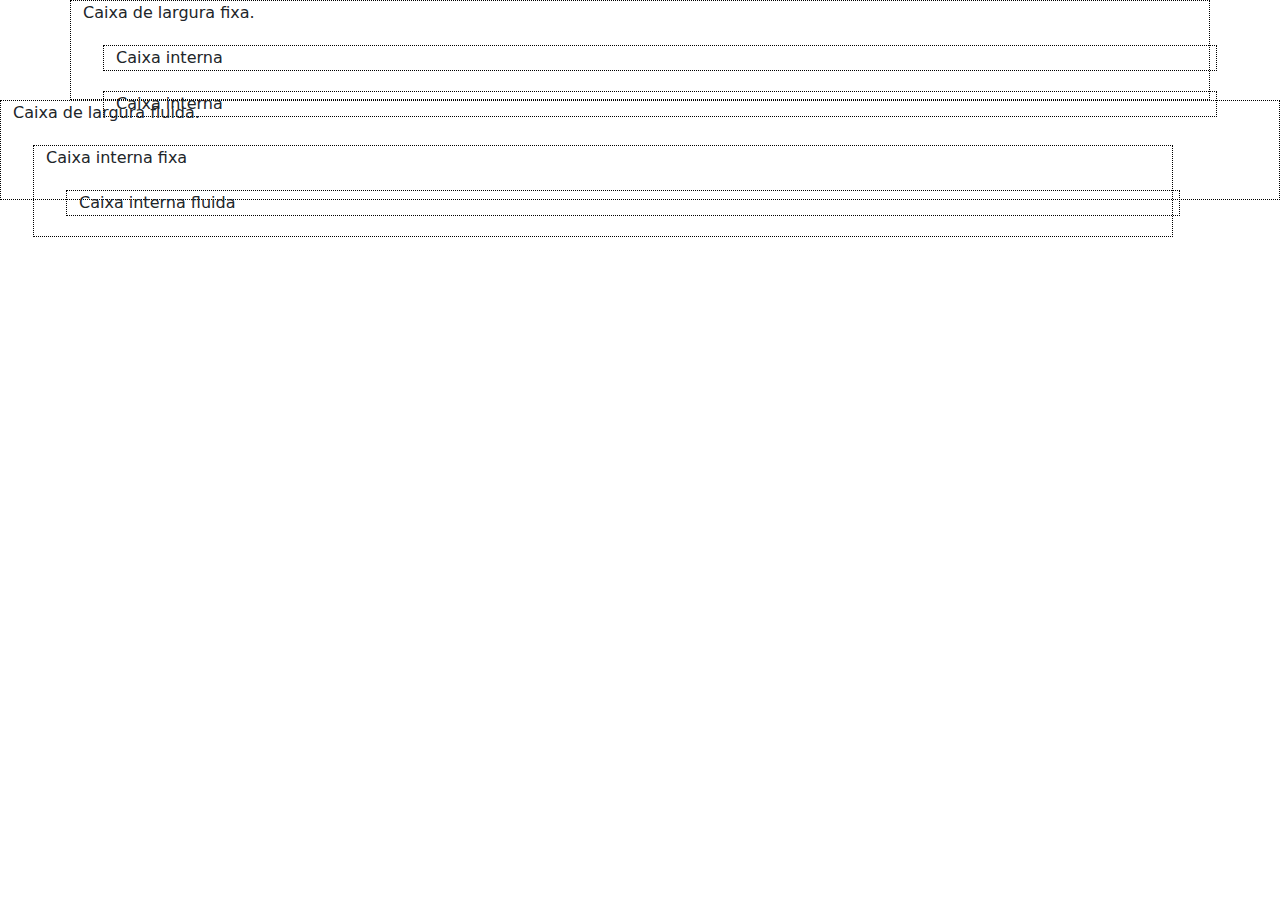
<file: index.html>
<!DOCTYPE html>
<html lang="en">
<head>
    <meta charset="UTF-8">
    <meta name="viewport" content="width=device-width, initial-scale=1.0">
    <title>Document</title>

    <link href="https://cdn.jsdelivr.net/npm/bootstrap@5.3.0/dist/css/bootstrap.min.css" rel="stylesheet">
    <script defer src="https://cdn.jsdelivr.net/npm/bootstrap@5.3.0/dist/js/bootstrap.bundle.min.js"></script>
    <link href="css/style.css" rel="stylesheet">
</head>

<body>
    
    <div class="container caixa1">
        Caixa de largura fixa.
        <div class="container caixa-interna">
            Caixa interna
        </div>
    
        <div class="container caixa-interna">
            Caixa interna
        </div>
    </div>

    <div class="container-fluid caixa2">
        Caixa de largura fluida.
        <div class="container caixa-interna">
            Caixa interna fixa
        <div class="container-fluid caixa-interna">
            Caixa interna fluida
        </div>
    </div>
    
</body>
</html>
</file>
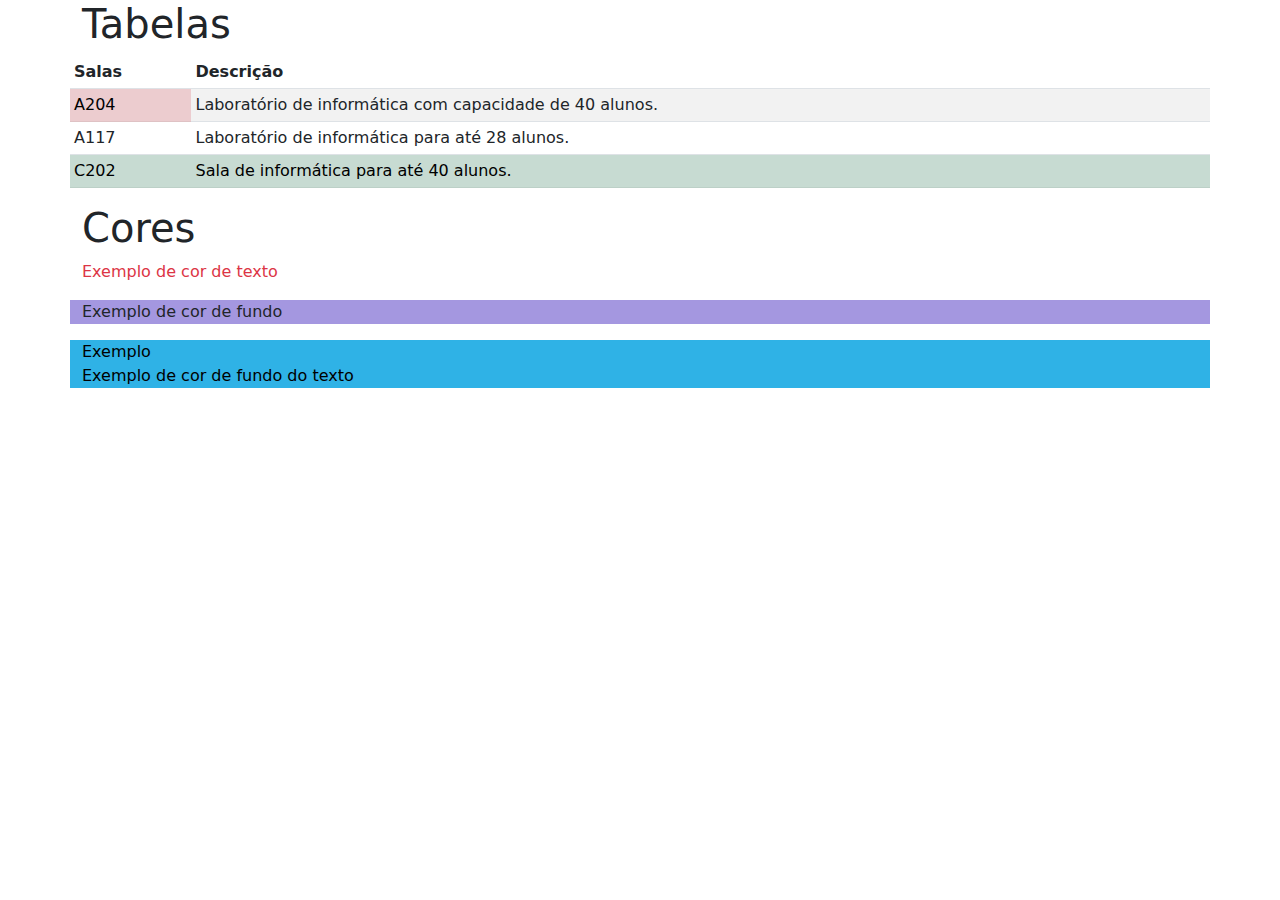
<file: exemplos.html>
<!DOCTYPE html>
<html lang="en">
<head>
    <meta charset="UTF-8">
    <meta name="viewport" content="width=device-width, initial-scale=1.0">
    <title>Bootstrap 5 - Exemplos</title>

    <link href="https://cdn.jsdelivr.net/npm/bootstrap@5.3.0/dist/css/bootstrap.min.css" rel="stylesheet">
    <script defer src="https://cdn.jsdelivr.net/npm/bootstrap@5.3.0/dist/js/bootstrap.bundle.min.js"></script>
    <link href="css/bs-custom.css" rel="stylesheet">
</head>

<body>
    <div class="container">
        <div class="row table-responsive">
            <h1>Tabelas</h1>
            <table class="table table-sm table-striped table-hover">
                <thead>
                    <tr>
                        <th>
                            Salas
                        </th>
                        <th>
                            Descrição
                        </th>
                    </tr>
                </thead>

                <tbody>
                    <tr>
                        <td class="table-danger">
                            A204
                        </td>
                        <td>
                            Laboratório de informática com capacidade de 40 alunos.
                        </td>
                    </tr>
                    <tr>
                        <td>
                            A117
                        </td>
                        <td>
                            Laboratório de informática para até 28 alunos.
                        </td>
                    </tr>
                    <tr class="table-success">
                        <td>
                            C202
                        </td>
                        <td>
                            Sala de informática para até 40 alunos.
                        </td>
                    </tr>
                </tbody>  
            </table>
        </div>

        <div class="row">
            <h1>Cores</h1>
            <p class="text-danger">Exemplo de cor de texto</p>
            <p class="bg-primary">Exemplo de cor de fundo</p>
            <div class="text-bg-warning">Exemplo</div>
            <div class="text-bg-warning">Exemplo de cor de fundo do texto</div>
        </div>  

    </div>
    
</body>
</html>
</file>
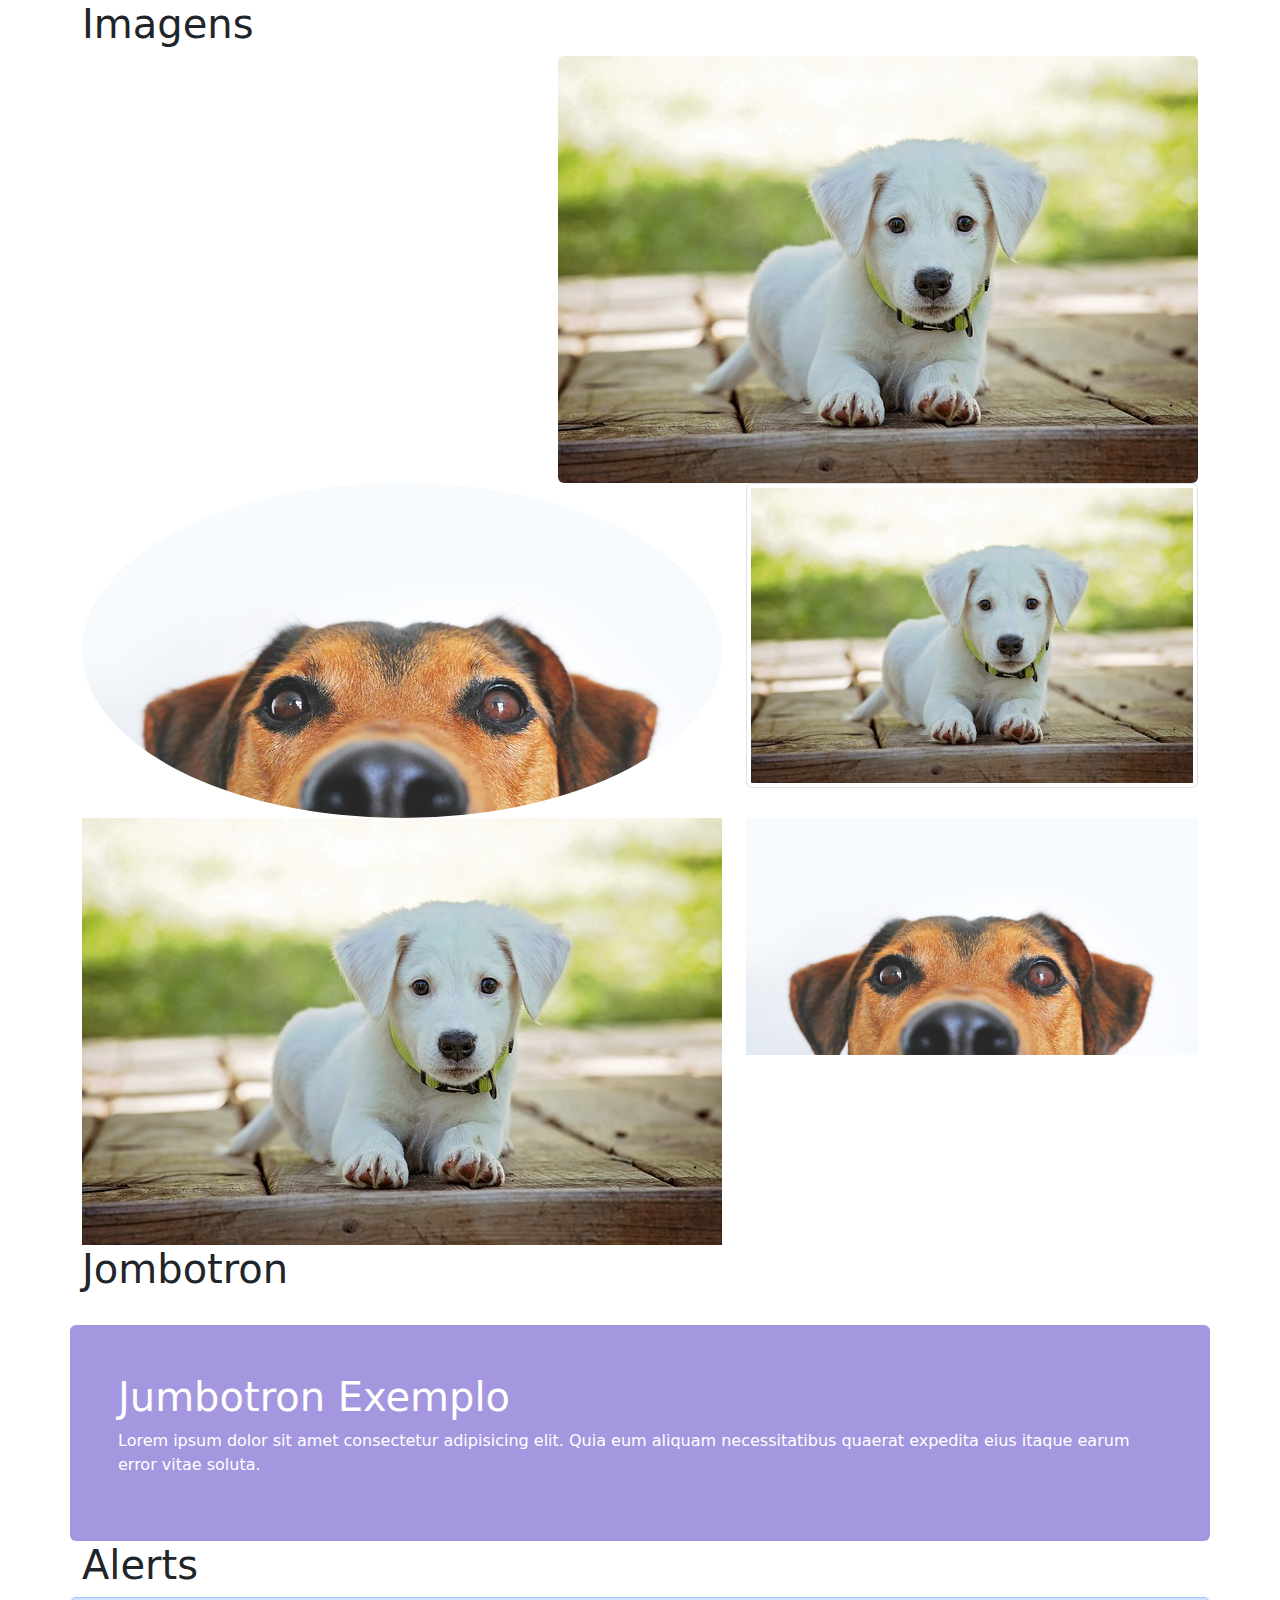
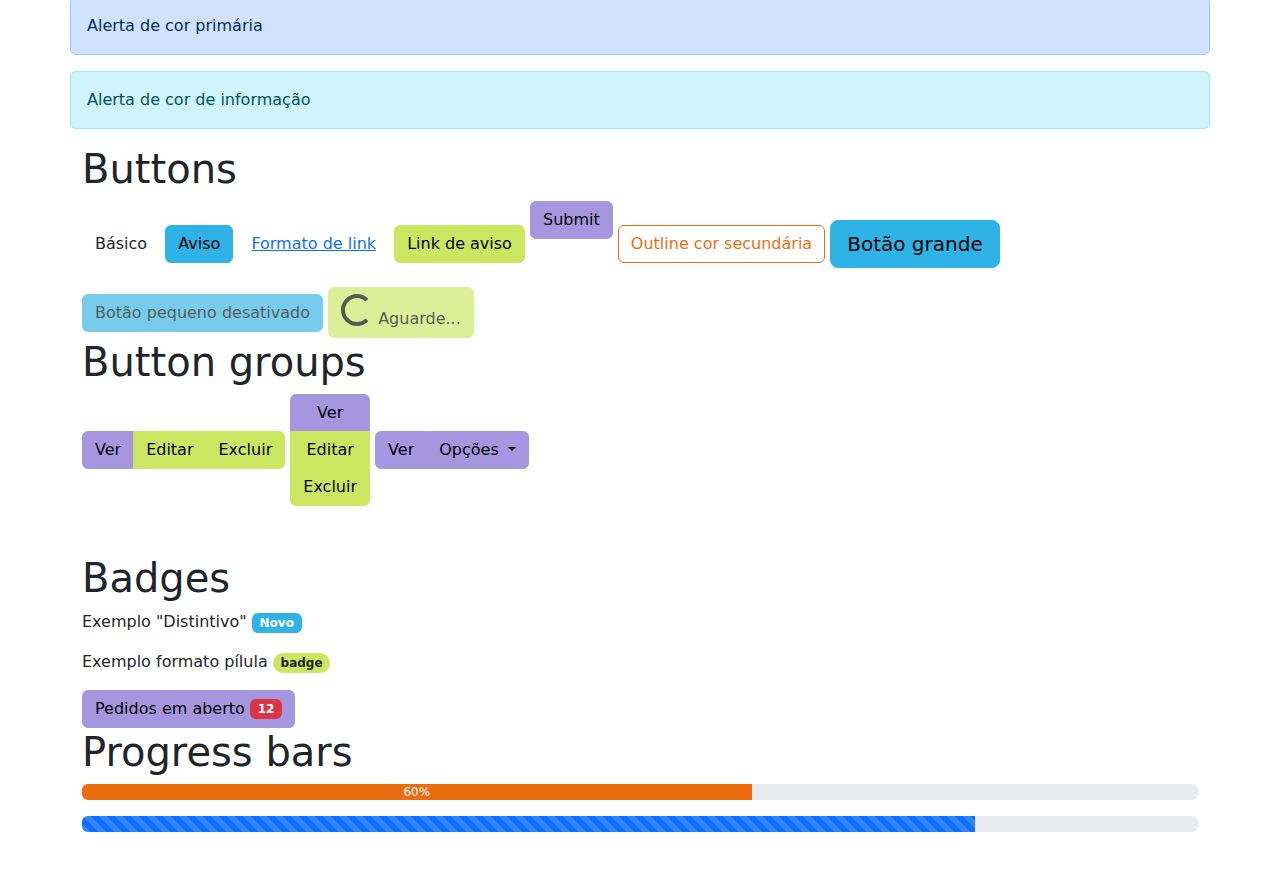
<file: exemplos2.html>
<!DOCTYPE html>
<html lang="en">
<head>
    <meta charset="UTF-8">
    <meta name="viewport" content="width=device-width, initial-scale=1.0">
    <title>Bootstrap 5 - Exemplos</title>

    <link href="https://cdn.jsdelivr.net/npm/bootstrap@5.3.0/dist/css/bootstrap.min.css" rel="stylesheet">
    <script defer src="https://cdn.jsdelivr.net/npm/bootstrap@5.3.0/dist/js/bootstrap.bundle.min.js"></script>
    <link href="css/bs-custom.css" rel="stylesheet">
</head>

<body>
    <div class="container">
        <div class="row table-responsive">
        </div>
        <div class="row">  
        </div>         
        <div class="row">
            <h1>Imagens</h1>
            <div class="col">
                <img src="img/dog.jpg" class="rounded float-end">
            </div>
            <div class="col">
                <img src="img/dog-838281_640.jpg" class="rounded-circle">
            </div>
            <div class="col">
                <img src="img/dog.jpg" class="img-thumbnail">
            </div>
            <div class="col">
                <img src="img/dog.jpg" class="mx-auto d-block">
            </div>
            <div class="col">
                <img src="img/dog-838281_640.jpg" class="img-fluid">
            </div>
        </div>

        <div class="row">   
            <h1>Jombotron</h1>
            <div class="mt-4 p-5 text-white rounded bg-primary">
                <h1>Jumbotron Exemplo</h1>
                <p>Lorem ipsum dolor sit amet consectetur adipisicing elit. Quia eum aliquam necessitatibus quaerat expedita eius itaque earum error vitae soluta.</p>
            </div>
        </div>  

        <div class="row">
            <h1>Alerts</h1>
            <!--
                nomes para padrões
                primary, secundary, info, success, danger, warning, dark, light
            -->

            <div class="alert alert-primary">
                Alerta de cor primária
            </div>
            <div class="alert alert-info">
                Alerta de cor de informação
            </div>         
        </div> 
        
        <div class="row">
            <div>
            <h1>Buttons</h1>
            <button class="btn">
                Básico
            </button>
            <button class="btn btn-warning">
                Aviso
            </button>
            <button class="btn btn-link">
                Formato de link
            </button>
            <a href="#" class="btn btn-info">
                Link de aviso
            </a>
            <input type="submit" class="btn btn-primary mb-5" placeholder="input">
            
            <button class="btn btn-outline-secundary">
                Outline cor secundária
            </button>
            <button class="btn btn-warning btn-lg">
                Botão grande
            </button>
            <button class="btn btn-warning disabled">
                Botão pequeno desativado
            </button>
            <!--
                tamanhos usando sufixo
                -lg => large => Grande
                -sm => small => Pequena
            -->
            <button class="btn btn-info disabled">
                <span class="spinner-border"></span>
                Aguarde...
            </button>
            </div>
        </div>

        <div>
            <h1>Button groups</h1>
            <div class="btn-group mb-5">
                <button class="btn btn-primary">Ver</button>
                <button class="btn btn-info">Editar</button>
                <button class="btn btn-info">Excluir</button>
            </div>
            <div class="btn-group-vertical mb-5">
                <button class="btn btn-primary">Ver</button>
                <button class="btn btn-info">Editar</button>
                <button class="btn btn-info">Excluir</button>
            </div>
            <div class="btn-group mb-5">
                <button class="btn btn-primary">Ver</button>
                <div class="btn-group">
                    <button 
                        class="btn btn-primary dropdown-toggle"
                        data-bs-toggle="operacoes">
                        Opções
                    </button>
                    <div class="dropdown-menu">
                        <a href="#" class="dropdown-item">
                            Editar
                        </a>
                        <a href="#" class="dropdown-item">
                            Excluir
                        </a>
                    </div>
                </div>
            </div>

        </div>

        <div>
            <h1>Badges</h1>
            <p>Exemplo "Distintivo" 
                <span class="badge bg-warning">Novo</span>
            </p>
            <p>Exemplo formato pílula
                <span class="badge bg-info rounded-pill text-dark">
                    badge
                </span>
            </p>
            <button class="btn btn-primary">
                Pedidos em aberto 
                <span class="badge bg-danger">
                    12
                </span>
            </button>

            <div>
            <div class="mb-5">
                <h1>Progress bars</h1>
                <div class="progress">
                    <div class="progress-bar bg-secundary"
                        style="width: 60%">60%</div>
                    </div>
                    <div class="progress mt-3">
                        <div class="progress-bar progress-bar-striped progress-bar-animated"
                            style="width: 80%">
                        </div>
                    </div>
                </div>
            </div>
        </div>



    </div>
       
    
</body>
</html>
</file>
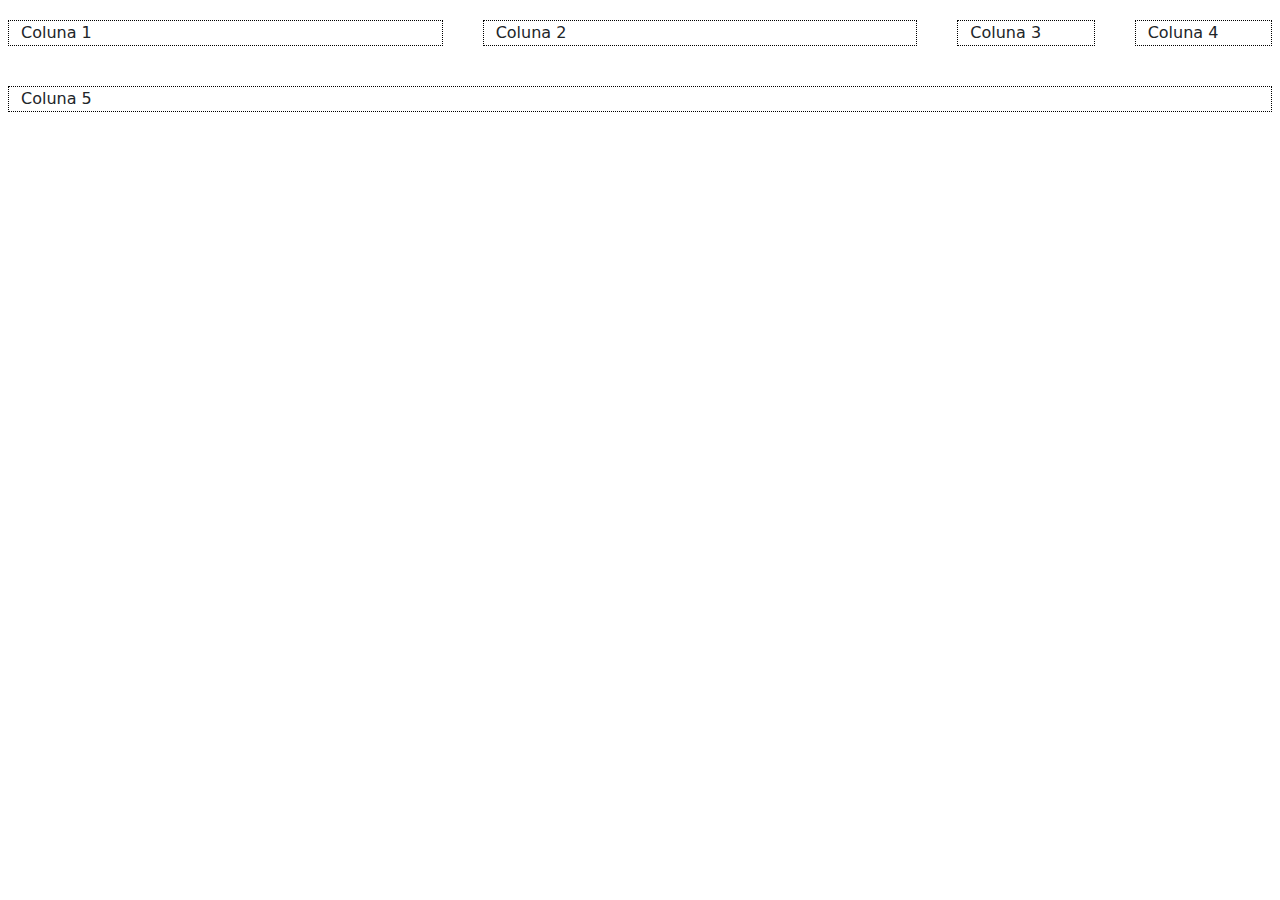
<file: grid.html>
<!DOCTYPE html>
<html lang="en">
<head>
    <meta charset="UTF-8">
    <meta name="viewport" content="width=device-width, initial-scale=1.0">
    <title>Document</title>

    <link href="https://cdn.jsdelivr.net/npm/bootstrap@5.3.0/dist/css/bootstrap.min.css" rel="stylesheet">
    <script defer src="https://cdn.jsdelivr.net/npm/bootstrap@5.3.0/dist/js/bootstrap.bundle.min.js"></script>
    <link href="css/style.css" rel="stylesheet">
</head>

<body>
    
    <div class="row">
        <div class="col-4 borda">
            Coluna 1
        </div>
        <div class="col col-lg-4 col-sm-8 borda">
            Coluna 2
        </div>
        <div class="col borda">
            Coluna 3
        </div>
        <div class="col borda">
            Coluna 4
        </div>
        <div class="col borda">
            Coluna 5
        </div>
    </div>
    
</body>
</html>
</file>
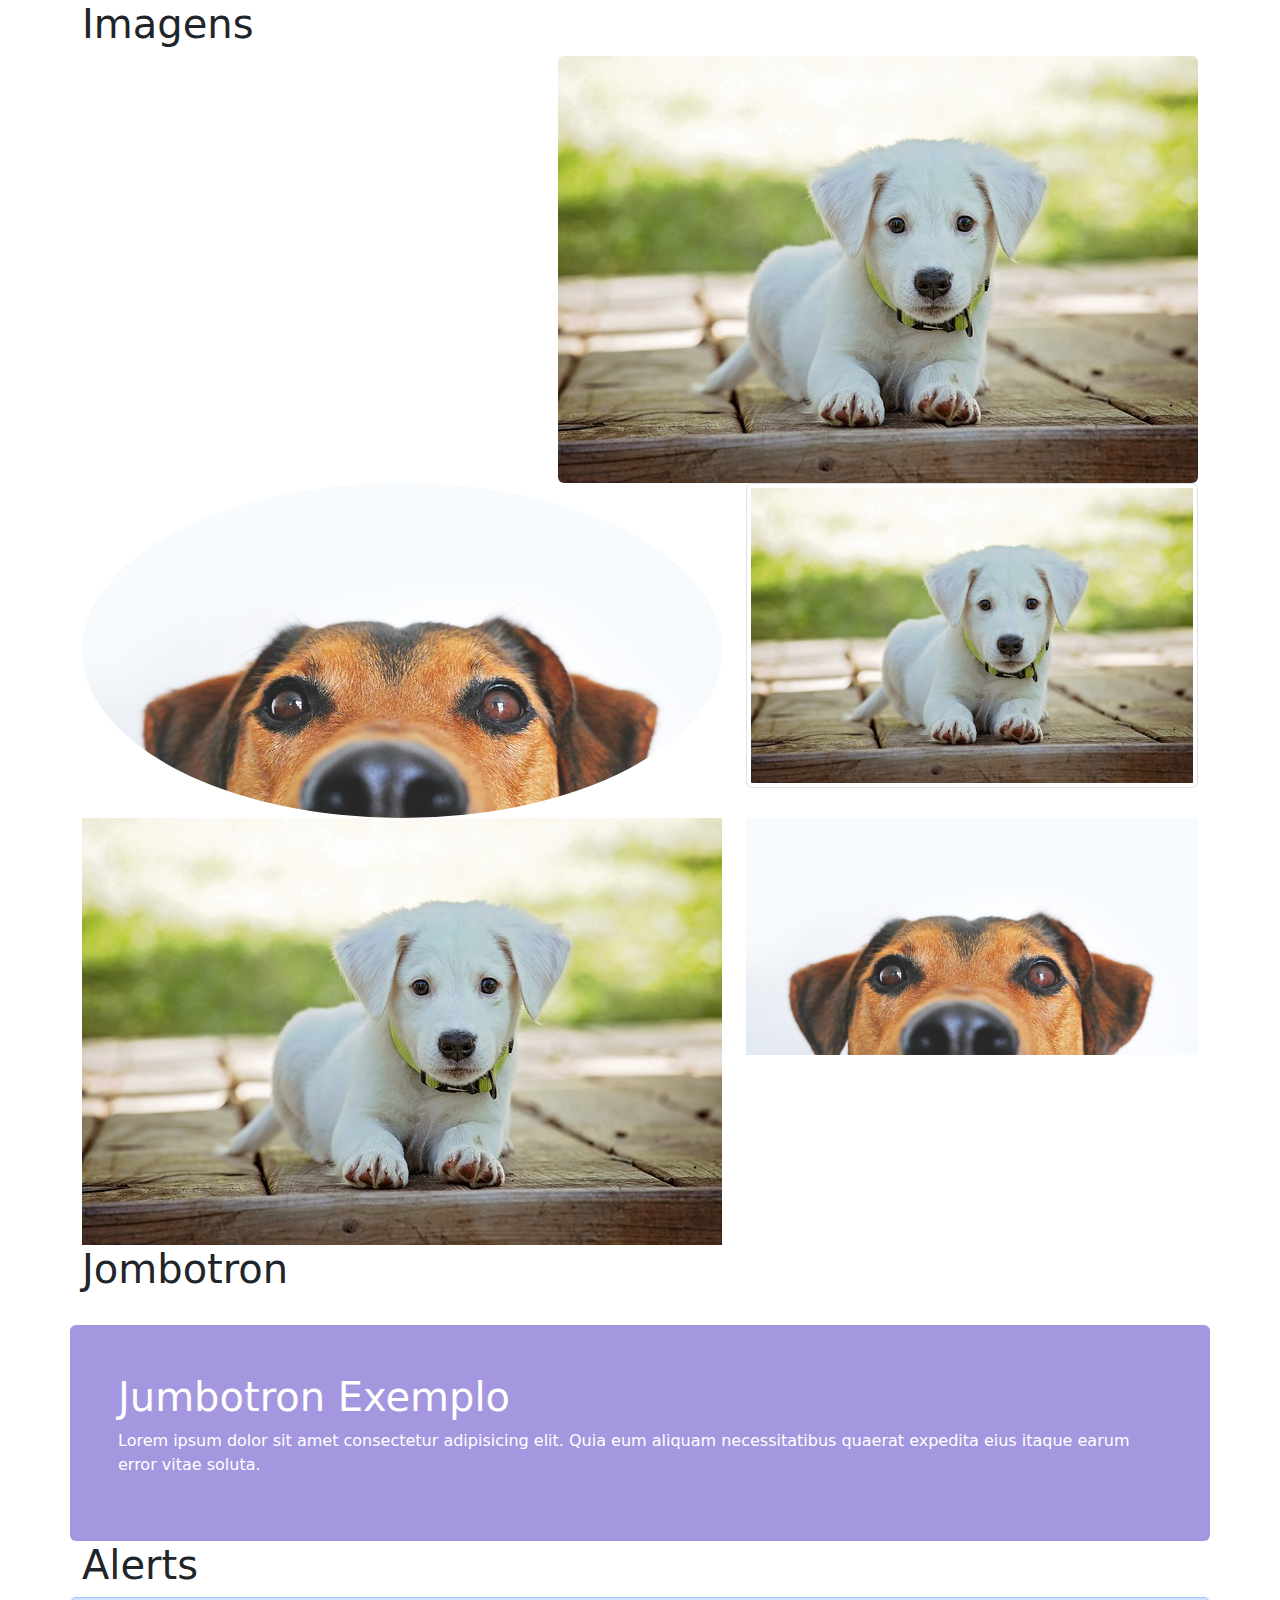
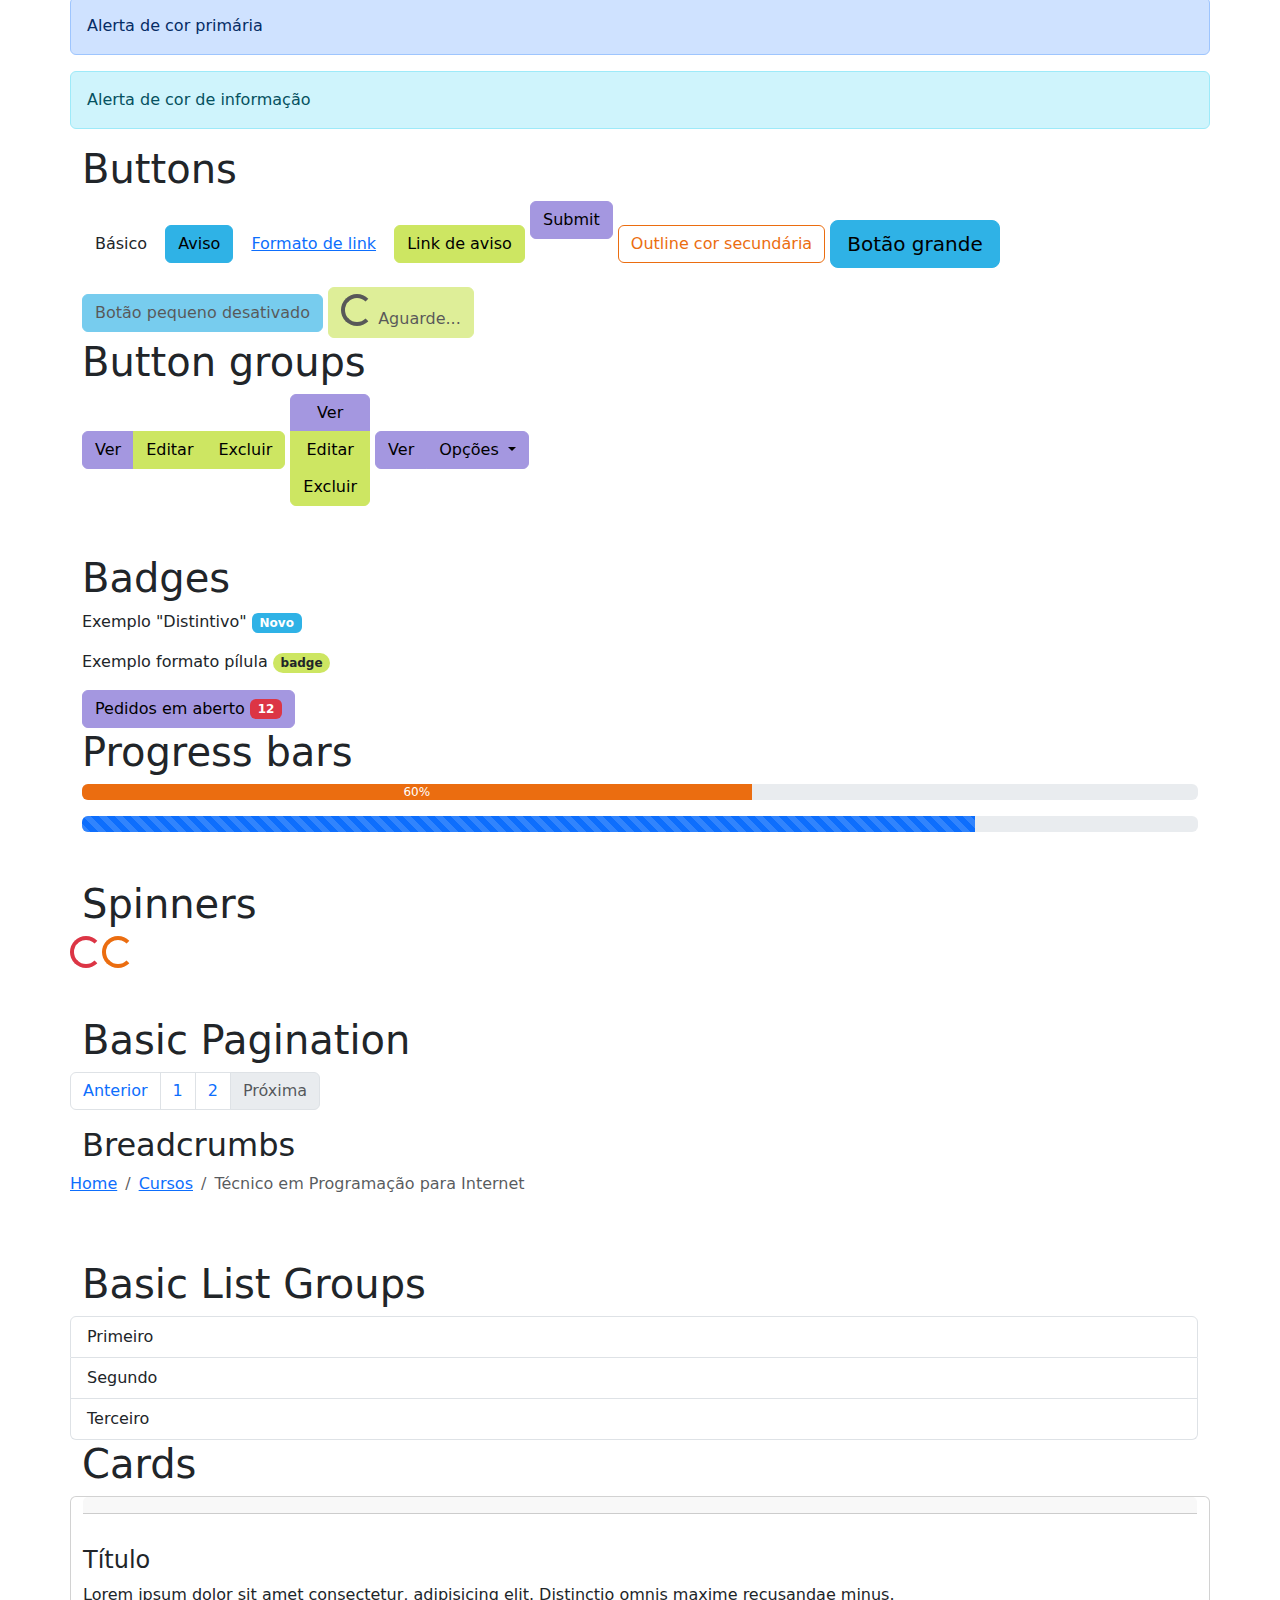
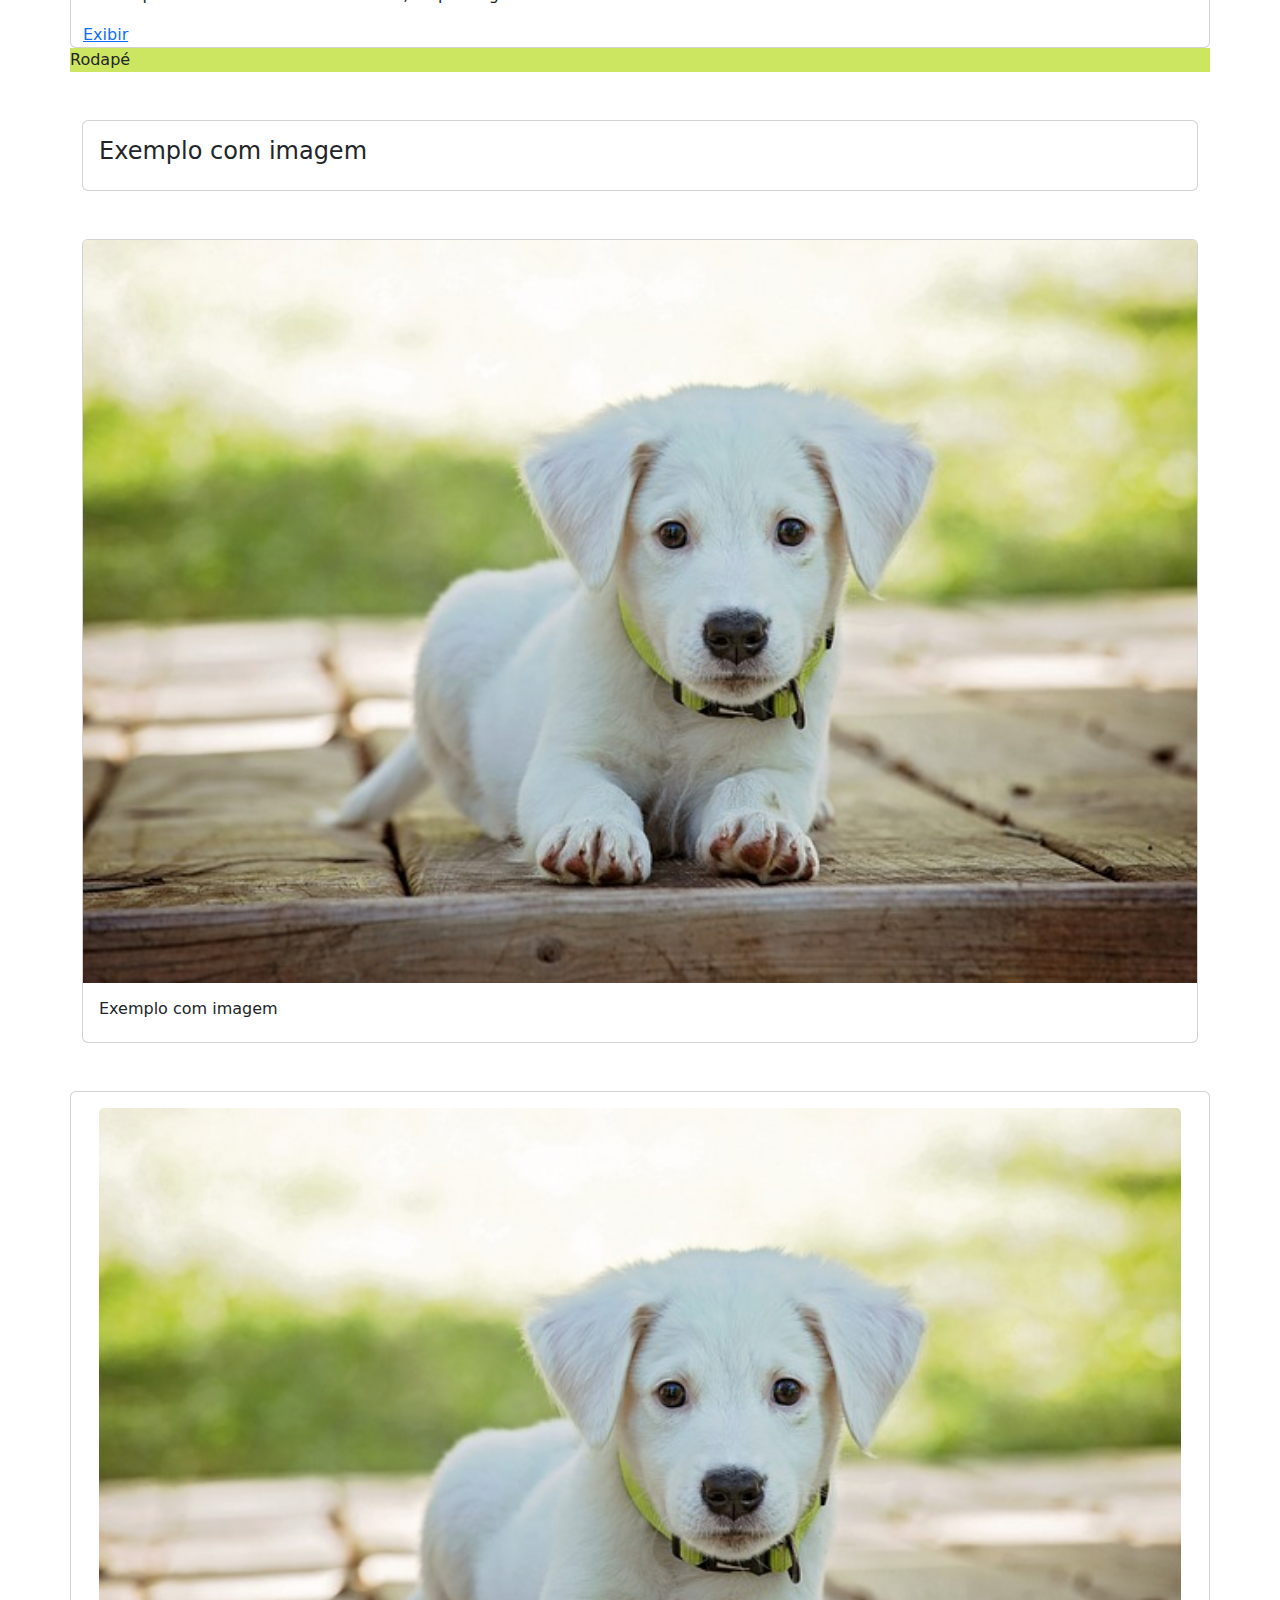
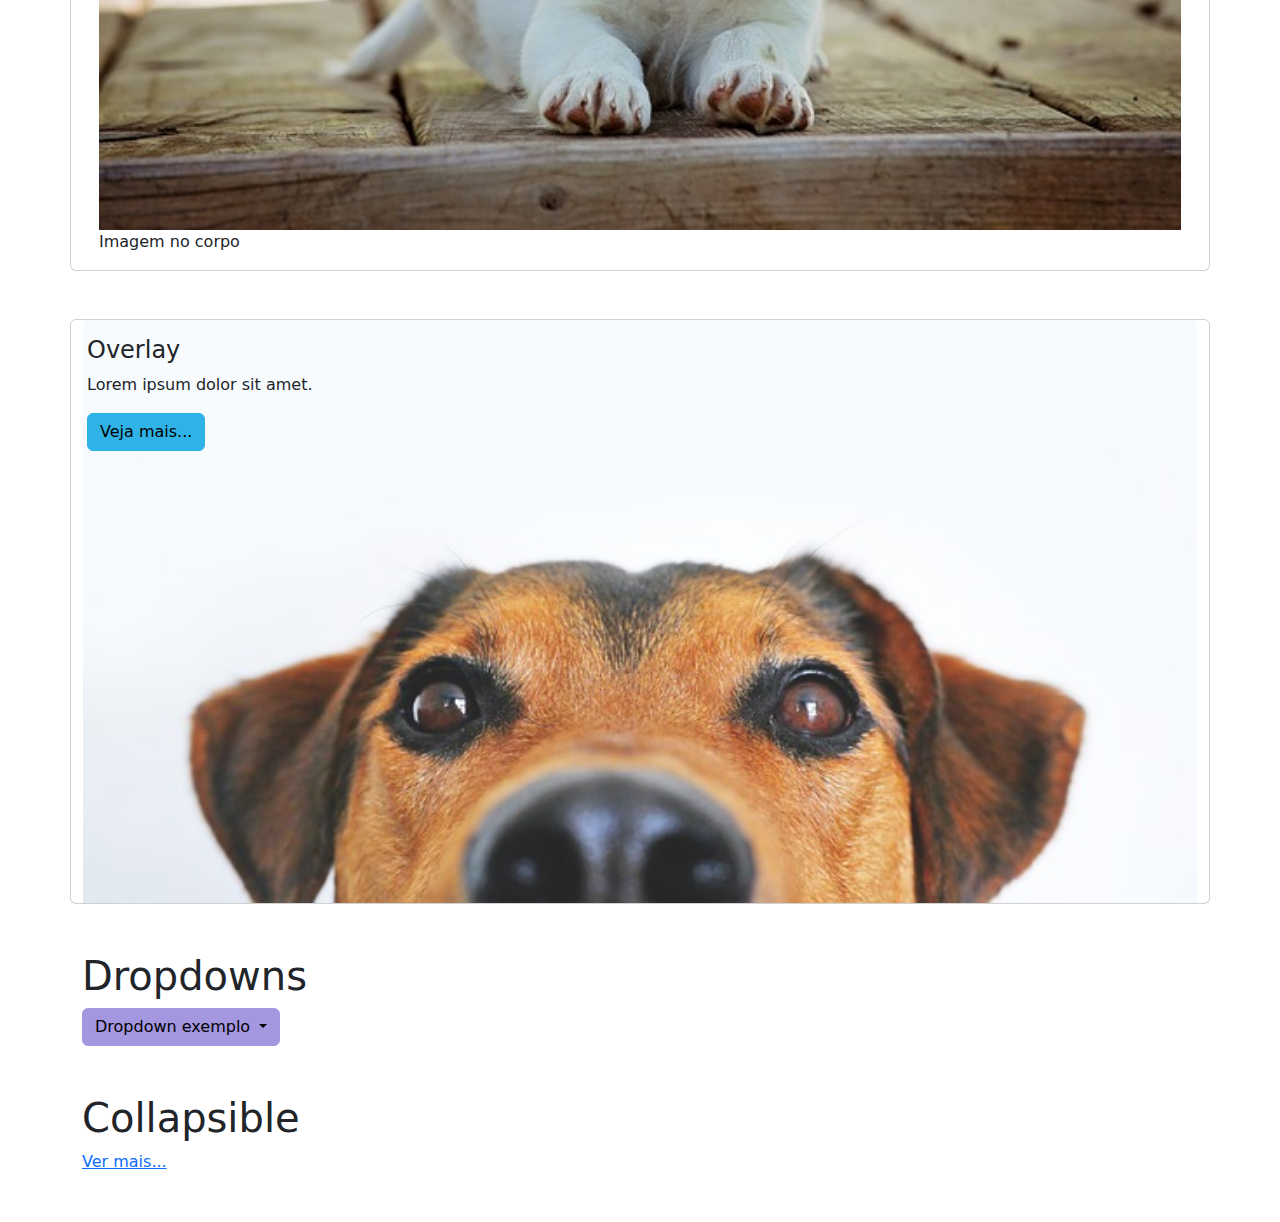
<file: novo.html>
<!DOCTYPE html>
<html lang="en">

<head>
    <meta charset="UTF-8">
    <meta name="viewport" content="width=device-width, initial-scale=1.0">
    <title>Bootstrap 5 - Exemplos</title>

    <link href="https://cdn.jsdelivr.net/npm/bootstrap@5.3.0/dist/css/bootstrap.min.css" rel="stylesheet">
    <script defer src="https://cdn.jsdelivr.net/npm/bootstrap@5.3.0/dist/js/bootstrap.bundle.min.js"></script>
    <link href="css/bs-custom.css" rel="stylesheet">
</head>

<body>
    <div class="container">
        <div class="row table-responsive">
        </div>
        <div class="row">
        </div>
        <div class="row">
            <h1>Imagens</h1>
            <div class="col">
                <img src="img/dog.jpg" class="rounded float-end">
            </div>
            <div class="col">
                <img src="img/dog-838281_640.jpg" class="rounded-circle">
            </div>
            <div class="col">
                <img src="img/dog.jpg" class="img-thumbnail">
            </div>
            <div class="col">
                <img src="img/dog.jpg" class="mx-auto d-block">
            </div>
            <div class="col">
                <img src="img/dog-838281_640.jpg" class="img-fluid">
            </div>
        </div>

        <div class="row">
            <h1>Jombotron</h1>
            <div class="mt-4 p-5 text-white rounded bg-primary">
                <h1>Jumbotron Exemplo</h1>
                <p>Lorem ipsum dolor sit amet consectetur adipisicing elit. Quia eum aliquam necessitatibus quaerat
                    expedita eius itaque earum error vitae soluta.</p>
            </div>
        </div>

        <div class="row">
            <h1>Alerts</h1>
            <!--
                nomes para padrões
                primary, secundary, info, success, danger, warning, dark, light
            -->

            <div class="alert alert-primary">
                Alerta de cor primária
            </div>
            <div class="alert alert-info">
                Alerta de cor de informação
            </div>
        </div>

        <div class="row">
            <div>
                <h1>Buttons</h1>
                <button class="btn">
                    Básico
                </button>
                <button class="btn btn-warning">
                    Aviso
                </button>
                <button class="btn btn-link">
                    Formato de link
                </button>
                <a href="#" class="btn btn-info">
                    Link de aviso
                </a>
                <input type="submit" class="btn btn-primary mb-5" placeholder="input">

                <button class="btn btn-outline-secundary">
                    Outline cor secundária
                </button>
                <button class="btn btn-warning btn-lg">
                    Botão grande
                </button>
                <button class="btn btn-warning disabled">
                    Botão pequeno desativado
                </button>
                <!--
                tamanhos usando sufixo
                -lg => large => Grande
                -sm => small => Pequena
            -->
                <button class="btn btn-info disabled">
                    <span class="spinner-border"></span>
                    Aguarde...
                </button>
            </div>
        </div>

        <div>
            <h1>Button groups</h1>
            <div class="btn-group mb-5">
                <button class="btn btn-primary">Ver</button>
                <button class="btn btn-info">Editar</button>
                <button class="btn btn-info">Excluir</button>
            </div>
            <div class="btn-group-vertical mb-5">
                <button class="btn btn-primary">Ver</button>
                <button class="btn btn-info">Editar</button>
                <button class="btn btn-info">Excluir</button>
            </div>
            <div class="btn-group mb-5">
                <button class="btn btn-primary">Ver</button>
                <div class="btn-group">
                    <button class="btn btn-primary dropdown-toggle" data-bs-toggle="operacoes">
                        Opções
                    </button>
                    <div class="dropdown-menu">
                        <a href="#" class="dropdown-item">
                            Editar
                        </a>
                        <a href="#" class="dropdown-item">
                            Excluir
                        </a>
                    </div>
                </div>
            </div>

        </div>

        <div>
            <h1>Badges</h1>
            <p>Exemplo "Distintivo"
                <span class="badge bg-warning">Novo</span>
            </p>
            <p>Exemplo formato pílula
                <span class="badge bg-info rounded-pill text-dark">
                    badge
                </span>
            </p>
            <button class="btn btn-primary">
                Pedidos em aberto
                <span class="badge bg-danger">
                    12
                </span>
            </button>

            <div>
                <div class="mb-5">
                    <h1>Progress bars</h1>
                    <div class="progress">
                        <div class="progress-bar bg-secundary" style="width: 60%">60%</div>
                    </div>
                    <div class="progress mt-3">
                        <div class="progress-bar progress-bar-striped progress-bar-animated" style="width: 80%">
                        </div>
                    </div>
                </div>
            </div>

            <div class="row mb-5">
                <h1>Spinners</h1>
                <div class="spinner-border text-danger"></div>
                <div class="spinner-border text-secundary"></div>
                <div class="spinner-grow spinner-grow-lg text-warning"></div>
            </div>

            <div class="row mb-5">
                <h1>Basic Pagination</h1>
                <ul class="pagination">
                    <li class="page-item">
                        <a href="#?page=10" class="page-link">Anterior</a>
                    </li>
                    <li class="page-item">
                        <a href="#?page=1" class="page-link">1</a>
                    </li>
                    <li class="page-item">
                        <a href="#?page=2" class="page-link">2</a>
                    </li>
                    <li class="page-item disabled">
                        <a href="#" class="page-link">Próxima</a>
                    </li>
                </ul>
                <!-- LIMIT E OFFSET -->

                <h2>Breadcrumbs</h2>
                <ul class="breadcrumb">
                    <li class="breadcrumb-item">
                        <a href="#">
                            Home
                        </a>
                    </li>
                    <li class="breadcrumb-item">
                        <a href="#">Cursos</a>
                    </li>
                    <li class="breadcrumb-item active">
                        Técnico em Programação para Internet
                    </li>
                </ul>
            </div>

            <div class="row">
                <h1>Basic List Groups</h1>
                <div class="list-group">
                    <a href="#" class="list-group-item list-group-item-action">
                        Primeiro
                    </a>
                    <a href="#" class="list-group-item list-group-item-action">
                        Segundo
                    </a>
                    <a href="#" class="list-group-item list-group-item-action-active">
                        Terceiro
                    </a>
                </div>
            </div>

            <div class="row mb-5">
                <h1>Cards</h1>
                <div class="col"></div>
                <div class="card">
                    <div class="card-header"></div>
                    <div class="card-body"></div>
                    <!-- demais elementos são opcionais -->
                    <h4 class="card-title">Título</h4>
                    <p class="card-text">
                        Lorem ipsum dolor sit amet consectetur, adipisicing elit. Distinctio omnis maxime recusandae
                        minus.
                    </p>
                    <a href="#" class="card-link">Exibir</a>
                </div>
                <div class="card-footer bg-info">Rodapé</div>
            </div>


            <div class="row mb-5">
                <div class="col">
                    <div class="card">
                        <div class="card-body">
                            <h4 class="card-title">
                                Exemplo com imagem
                            </h4>
                        </div>
                    </div>
                </div>
            </div>

            <div class="row mb-5">
                <div class="col">
                    <div class="card">
                        <img src="img/dog.jpg" alt="" class="card-img-top">
                        <div class="card-body">
                            <h6 class="card-title">
                                Exemplo com imagem
                            </h6>
                        </div>
                    </div>
                </div>
            </div>

                <div class="row mb-5">
                    <div class="card">
                        <div class="card-body">
                            <img src="img/dog.jpg" alt="" class="card-img-top">
                            Imagem no corpo
                        </div>
                    </div>
                </div>

                <div class="row mb-5">
                    <div class="card">
                        <img src="img/dog-838281_640.jpg" alt="" class="card-img-top">
                        <div class="card-img-overlay">
                            <h4 class="card-title">Overlay</h4>
                            <p class="card-text">
                                Lorem ipsum dolor sit amet.
                            </p>
                            <a href="#" class="btn btn-warning">
                                Veja mais...
                            </a>
                        </div>
                    </div>
                </div>

                <div class="row mb-5">
                    <h1>Dropdowns</h1>
                    <div class="dropdown">
                        <button class="btn btn-primary dropdown-toggle"
                            data-bs-toggle="dropdown">
                            Dropdown exemplo
                        </button>
                        <ul class="dropdown-menu">
                            <li>
                                <a href="#" class="dropdown-item">
                                    Link 1
                                </a>
                            </li>
                            <li>
                                <a href="#" class="dropdown-item">
                                    Link 2
                                </a>
                            </li>
                            <li>
                            <li><hr class="dropdown-divider"></li>
                                <a href="#" class="dropdown-item">
                                    Link 3
                                </a>
                            </li>
                        </ul>
                    </div>
                </div>

                <div class="row mb-5">
                    <h1>Collapsible</h1>
                    <div class="col">
                        <a href="#" 
                            data-bs-toggle="collapse"
                            data-bs-target="#demo">
                            Ver mais...
                        </a>
                        <div id="demo" class="collapse">
                            Lorem ipsum dolor sit amet consectetur adipisicing elit. Quos, sunt.Lorem ipsum dolor sit amet consectetur adipisicing elit. Quos, sunt.
                        </div>
                    </div>             
                    <div class="col"></div>
                    <div class="col"></div>
                </div>
            </div>


    </div>


</body>

</html>
</file>
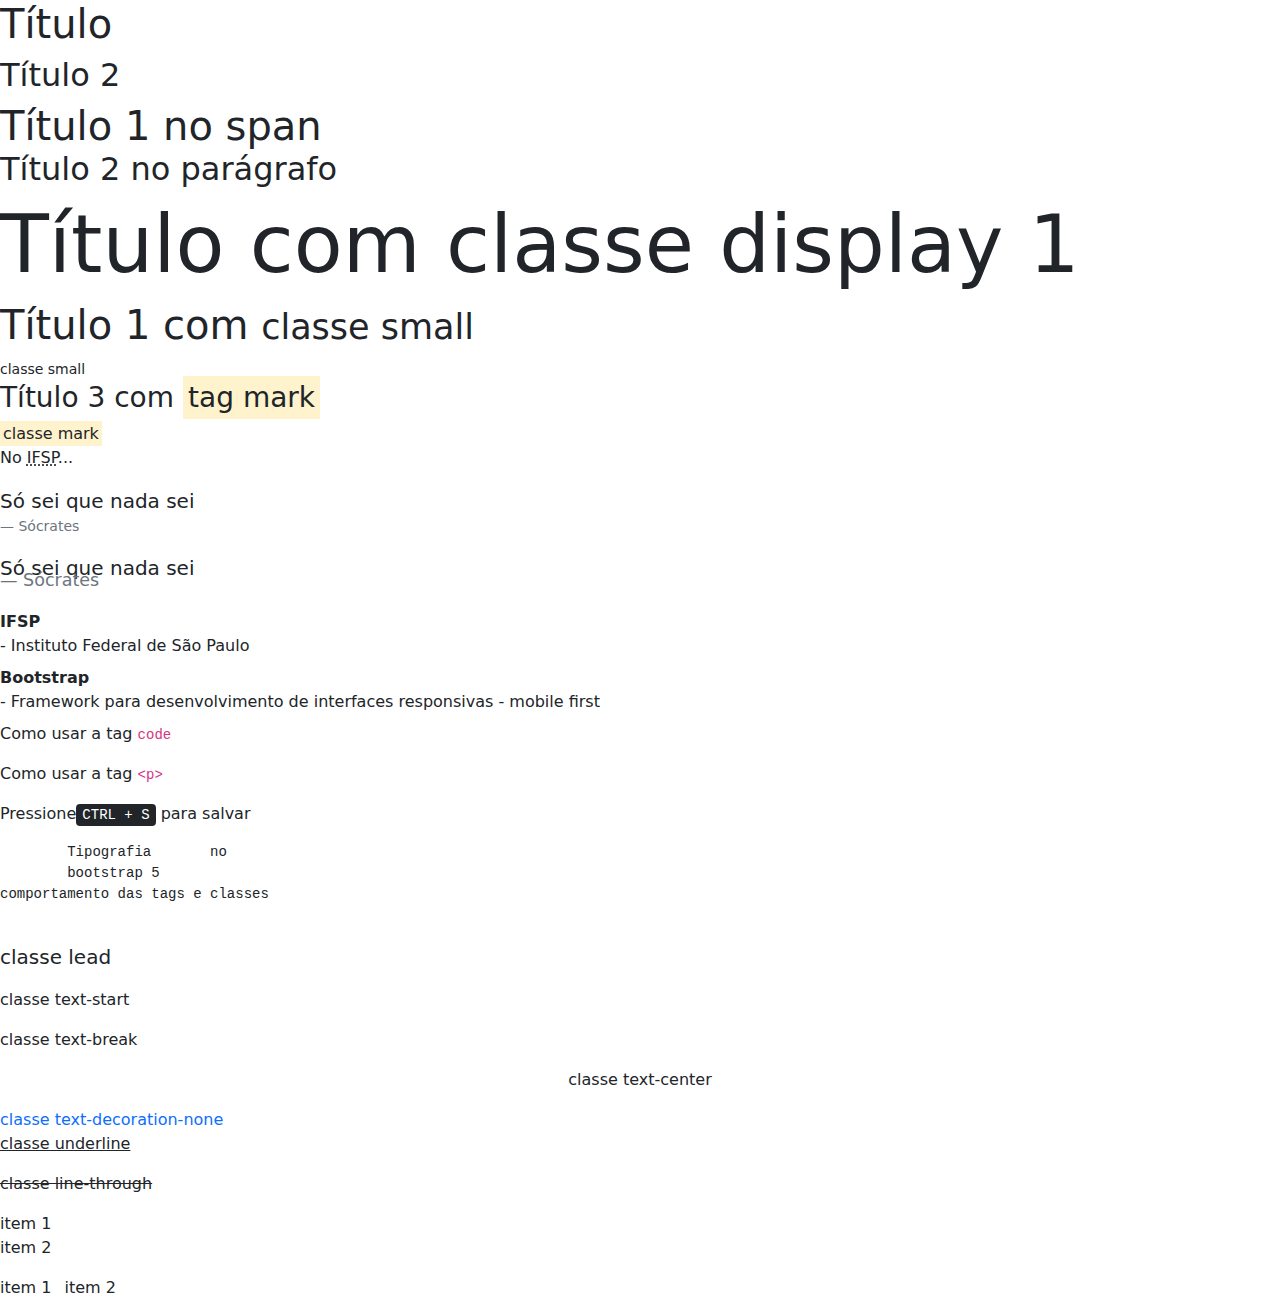
<file: tipografia.html>
<!DOCTYPE html>
<html lang="en">
<head>
    <meta charset="UTF-8">
    <meta name="viewport" content="width=device-width, initial-scale=1.0">
    <title>Document</title>

    <link href="https://cdn.jsdelivr.net/npm/bootstrap@5.3.0/dist/css/bootstrap.min.css" rel="stylesheet">
    <script defer src="https://cdn.jsdelivr.net/npm/bootstrap@5.3.0/dist/js/bootstrap.bundle.min.js"></script>
    <link href="css/style.css" rel="stylesheet">
</head>

<body>
    <h1>Título</h1>
    <h2>Título 2</h2>
    <span class="h1">Título 1 no span</span>
    <p class="h2">Título 2 no parágrafo</p>

    <h1 class="display-1">Título com classe display 1</h1>

    <h1>Título 1 com <small>classe small</small></h1>
    <span class="small">classe small</span>

    <h3>Título 3 com <mark>tag mark</mark></h3>
    <span class="mark">classe mark</span>

    <p>No <abbr title="Instituto Federal de São Paulo">IFSP</abbr>...</p>
    
    <p class="blockquote">
        Só sei que nada sei
        <footer class="blockquote-footer">Sócrates</footer>
    </p>

    <blockquote class="blockquote">
        Só sei que nada sei
        <footer class="blockquote-footer">Sócrates</footer>
    </blockquote>

    <d1>
        <dt>IFSP</dt>
        <dd>- Instituto Federal de São Paulo</dd>
        <dt>Bootstrap</dt>
        <dd>- Framework para desenvolvimento de interfaces responsivas - mobile first</dd>
    </d1>

    <p>Como usar a tag <code>code</code></p>

    <p>Como usar a tag <code>&lt;p&gt;</code></p>

    <p>Pressione<kbd>CTRL + S</kbd> para salvar</p>

    <pre>
        Tipografia       no 
        bootstrap 5
comportamento das tags e classes
    </pre>

    <p class="lead">classe lead</p>
    <p class="text-start">classe text-start</p>
    <p class="text-break">classe text-break</p>
    <p class="text-center">classe text-center</p>
    <a href="#" class="text-decoration-none">classe text-decoration-none</a>

    <p class="text-decoration-underline">classe underline</p>
    <p class="text-decoration-line-through">classe line-through</p>

    <ul class="list-unstyled">
        <li>item 1</li>
        <li>item 2</li>
    </ul>
    
    <ul class="list-inline">
        <li class="list-inline-item">item 1</li>
        <li class="list-inline-item">item 2</li>
    </ul>


</body>
</html>
</file>
<file: css/style.css>
.caixa1,
.caixa2 {
    border: 1px dotted black;
    height: 100px;
}

.caixa-interna,
.borda {
    border: 1px dotted black;
    margin: 1.25rem;
}
</file>
